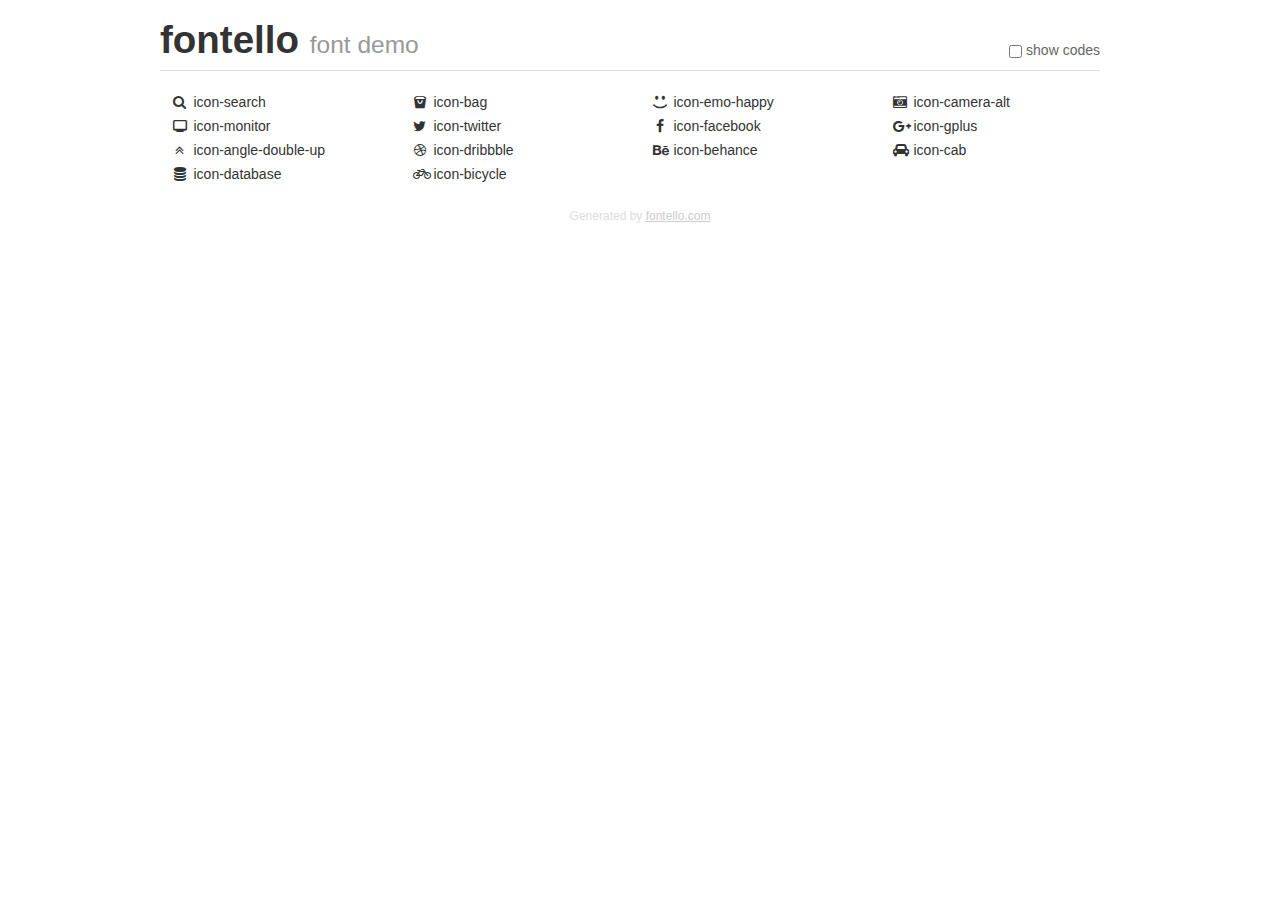
<file: fonts/demo.html>
<!DOCTYPE html>
<html>
  <head><!--[if lt IE 9]><script language="javascript" type="text/javascript" src="//html5shim.googlecode.com/svn/trunk/html5.js"></script><![endif]-->
    <meta charset="UTF-8"><style>/*
 * Bootstrap v2.2.1
 *
 * Copyright 2012 Twitter, Inc
 * Licensed under the Apache License v2.0
 * http://www.apache.org/licenses/LICENSE-2.0
 *
 * Designed and built with all the love in the world @twitter by @mdo and @fat.
 */
.clearfix {
  *zoom: 1;
}
.clearfix:before,
.clearfix:after {
  display: table;
  content: "";
  line-height: 0;
}
.clearfix:after {
  clear: both;
}
html {
  font-size: 100%;
  -webkit-text-size-adjust: 100%;
  -ms-text-size-adjust: 100%;
}
a:focus {
  outline: thin dotted #333;
  outline: 5px auto -webkit-focus-ring-color;
  outline-offset: -2px;
}
a:hover,
a:active {
  outline: 0;
}
button,
input,
select,
textarea {
  margin: 0;
  font-size: 100%;
  vertical-align: middle;
}
button,
input {
  *overflow: visible;
  line-height: normal;
}
button::-moz-focus-inner,
input::-moz-focus-inner {
  padding: 0;
  border: 0;
}
body {
  margin: 0;
  font-family: "Helvetica Neue", Helvetica, Arial, sans-serif;
  font-size: 14px;
  line-height: 20px;
  color: #333;
  background-color: #fff;
}
a {
  color: #08c;
  text-decoration: none;
}
a:hover {
  color: #005580;
  text-decoration: underline;
}
.row {
  margin-left: -20px;
  *zoom: 1;
}
.row:before,
.row:after {
  display: table;
  content: "";
  line-height: 0;
}
.row:after {
  clear: both;
}
[class*="span"] {
  float: left;
  min-height: 1px;
  margin-left: 20px;
}
.container,
.navbar-static-top .container,
.navbar-fixed-top .container,
.navbar-fixed-bottom .container {
  width: 940px;
}
.span12 {
  width: 940px;
}
.span11 {
  width: 860px;
}
.span10 {
  width: 780px;
}
.span9 {
  width: 700px;
}
.span8 {
  width: 620px;
}
.span7 {
  width: 540px;
}
.span6 {
  width: 460px;
}
.span5 {
  width: 380px;
}
.span4 {
  width: 300px;
}
.span3 {
  width: 220px;
}
.span2 {
  width: 140px;
}
.span1 {
  width: 60px;
}
[class*="span"].pull-right,
.row-fluid [class*="span"].pull-right {
  float: right;
}
.container {
  margin-right: auto;
  margin-left: auto;
  *zoom: 1;
}
.container:before,
.container:after {
  display: table;
  content: "";
  line-height: 0;
}
.container:after {
  clear: both;
}
p {
  margin: 0 0 10px;
}
.lead {
  margin-bottom: 20px;
  font-size: 21px;
  font-weight: 200;
  line-height: 30px;
}
small {
  font-size: 85%;
}
h1 {
  margin: 10px 0;
  font-family: inherit;
  font-weight: bold;
  line-height: 20px;
  color: inherit;
  text-rendering: optimizelegibility;
}
h1 small {
  font-weight: normal;
  line-height: 1;
  color: #999;
}
h1 {
  line-height: 40px;
}
h1 {
  font-size: 38.5px;
}
h1 small {
  font-size: 24.5px;
}
body {
  margin-top: 90px;
}
.header {
  position: fixed;
  top: 0;
  left: 50%;
  margin-left: -480px;
  background-color: #fff;
  border-bottom: 1px solid #ddd;
  padding-top: 10px;
  z-index: 10;
}
.footer {
  color: #ddd;
  font-size: 12px;
  text-align: center;
  margin-top: 20px;
}
.footer a {
  color: #ccc;
  text-decoration: underline;
}
.the-icons {
  font-size: 14px;
  line-height: 24px;
}
.switch {
  position: absolute;
  right: 0;
  bottom: 10px;
  color: #666;
}
.switch input {
  margin-right: 0.3em;
}
.codesOn .i-name {
  display: none;
}
.codesOn .i-code {
  display: inline;
}
.i-code {
  display: none;
}
@font-face {
      font-family: 'fontello';
      src: url('./font/fontello.eot?46847795');
      src: url('./font/fontello.eot?46847795#iefix') format('embedded-opentype'),
           url('./font/fontello.woff?46847795') format('woff'),
           url('./font/fontello.ttf?46847795') format('truetype'),
           url('./font/fontello.svg?46847795#fontello') format('svg');
      font-weight: normal;
      font-style: normal;
    }
     
     
    .demo-icon
    {
      font-family: "fontello";
      font-style: normal;
      font-weight: normal;
      speak: none;
     
      display: inline-block;
      text-decoration: inherit;
      width: 1em;
      margin-right: .2em;
      text-align: center;
      /* opacity: .8; */
     
      /* For safety - reset parent styles, that can break glyph codes*/
      font-variant: normal;
      text-transform: none;
     
      /* fix buttons height, for twitter bootstrap */
      line-height: 1em;
     
      /* Animation center compensation - margins should be symmetric */
      /* remove if not needed */
      margin-left: .2em;
     
      /* You can be more comfortable with increased icons size */
      /* font-size: 120%; */
     
      /* Font smoothing. That was taken from TWBS */
      -webkit-font-smoothing: antialiased;
      -moz-osx-font-smoothing: grayscale;
     
      /* Uncomment for 3D effect */
      /* text-shadow: 1px 1px 1px rgba(127, 127, 127, 0.3); */
    }
     </style>
    <link rel="stylesheet" href="css/animation.css"><!--[if IE 7]><link rel="stylesheet" href="css/fontello-ie7.css"><![endif]-->
    <script>
      function toggleCodes(on) {
        var obj = document.getElementById('icons');
      
        if (on) {
          obj.className += ' codesOn';
        } else {
          obj.className = obj.className.replace(' codesOn', '');
        }
      }
      
    </script>
  </head>
  <body>
    <div class="container header">
      <h1>
        fontello
         <small>font demo</small>
      </h1>
      <label class="switch">
        <input type="checkbox" onclick="toggleCodes(this.checked)">show codes
      </label>
    </div>
    <div id="icons" class="container">
      <div class="row">
        <div title="Code: 0xe800" class="the-icons span3"><i class="demo-icon icon-search">&#xe800;</i> <span class="i-name">icon-search</span><span class="i-code">0xe800</span></div>
        <div title="Code: 0xe801" class="the-icons span3"><i class="demo-icon icon-bag">&#xe801;</i> <span class="i-name">icon-bag</span><span class="i-code">0xe801</span></div>
        <div title="Code: 0xe802" class="the-icons span3"><i class="demo-icon icon-emo-happy">&#xe802;</i> <span class="i-name">icon-emo-happy</span><span class="i-code">0xe802</span></div>
        <div title="Code: 0xe803" class="the-icons span3"><i class="demo-icon icon-camera-alt">&#xe803;</i> <span class="i-name">icon-camera-alt</span><span class="i-code">0xe803</span></div>
      </div>
      <div class="row">
        <div title="Code: 0xe804" class="the-icons span3"><i class="demo-icon icon-monitor">&#xe804;</i> <span class="i-name">icon-monitor</span><span class="i-code">0xe804</span></div>
        <div title="Code: 0xf099" class="the-icons span3"><i class="demo-icon icon-twitter">&#xf099;</i> <span class="i-name">icon-twitter</span><span class="i-code">0xf099</span></div>
        <div title="Code: 0xf09a" class="the-icons span3"><i class="demo-icon icon-facebook">&#xf09a;</i> <span class="i-name">icon-facebook</span><span class="i-code">0xf09a</span></div>
        <div title="Code: 0xf0d5" class="the-icons span3"><i class="demo-icon icon-gplus">&#xf0d5;</i> <span class="i-name">icon-gplus</span><span class="i-code">0xf0d5</span></div>
      </div>
      <div class="row">
        <div title="Code: 0xf102" class="the-icons span3"><i class="demo-icon icon-angle-double-up">&#xf102;</i> <span class="i-name">icon-angle-double-up</span><span class="i-code">0xf102</span></div>
        <div title="Code: 0xf17d" class="the-icons span3"><i class="demo-icon icon-dribbble">&#xf17d;</i> <span class="i-name">icon-dribbble</span><span class="i-code">0xf17d</span></div>
        <div title="Code: 0xf1b4" class="the-icons span3"><i class="demo-icon icon-behance">&#xf1b4;</i> <span class="i-name">icon-behance</span><span class="i-code">0xf1b4</span></div>
        <div title="Code: 0xf1b9" class="the-icons span3"><i class="demo-icon icon-cab">&#xf1b9;</i> <span class="i-name">icon-cab</span><span class="i-code">0xf1b9</span></div>
      </div>
      <div class="row">
        <div title="Code: 0xf1c0" class="the-icons span3"><i class="demo-icon icon-database">&#xf1c0;</i> <span class="i-name">icon-database</span><span class="i-code">0xf1c0</span></div>
        <div title="Code: 0xf206" class="the-icons span3"><i class="demo-icon icon-bicycle">&#xf206;</i> <span class="i-name">icon-bicycle</span><span class="i-code">0xf206</span></div>
      </div>
    </div>
    <div class="container footer">Generated by <a href="http://fontello.com">fontello.com</a></div>
  </body>
</html>
</file>
<file: fonts/css/fontello-ie7.css>
[class^="icon-"], [class*=" icon-"] {
  font-family: 'fontello';
  font-style: normal;
  font-weight: normal;
 
  /* fix buttons height */
  line-height: 1em;
 
  /* you can be more comfortable with increased icons size */
  /* font-size: 120%; */
}
 
.icon-search { *zoom: expression( this.runtimeStyle['zoom'] = '1', this.innerHTML = '&#xe800;&nbsp;'); }
.icon-bag { *zoom: expression( this.runtimeStyle['zoom'] = '1', this.innerHTML = '&#xe801;&nbsp;'); }
.icon-emo-happy { *zoom: expression( this.runtimeStyle['zoom'] = '1', this.innerHTML = '&#xe802;&nbsp;'); }
.icon-camera-alt { *zoom: expression( this.runtimeStyle['zoom'] = '1', this.innerHTML = '&#xe803;&nbsp;'); }
.icon-monitor { *zoom: expression( this.runtimeStyle['zoom'] = '1', this.innerHTML = '&#xe804;&nbsp;'); }
.icon-twitter { *zoom: expression( this.runtimeStyle['zoom'] = '1', this.innerHTML = '&#xf099;&nbsp;'); }
.icon-facebook { *zoom: expression( this.runtimeStyle['zoom'] = '1', this.innerHTML = '&#xf09a;&nbsp;'); }
.icon-gplus { *zoom: expression( this.runtimeStyle['zoom'] = '1', this.innerHTML = '&#xf0d5;&nbsp;'); }
.icon-angle-double-up { *zoom: expression( this.runtimeStyle['zoom'] = '1', this.innerHTML = '&#xf102;&nbsp;'); }
.icon-dribbble { *zoom: expression( this.runtimeStyle['zoom'] = '1', this.innerHTML = '&#xf17d;&nbsp;'); }
.icon-behance { *zoom: expression( this.runtimeStyle['zoom'] = '1', this.innerHTML = '&#xf1b4;&nbsp;'); }
.icon-cab { *zoom: expression( this.runtimeStyle['zoom'] = '1', this.innerHTML = '&#xf1b9;&nbsp;'); }
.icon-database { *zoom: expression( this.runtimeStyle['zoom'] = '1', this.innerHTML = '&#xf1c0;&nbsp;'); }
.icon-bicycle { *zoom: expression( this.runtimeStyle['zoom'] = '1', this.innerHTML = '&#xf206;&nbsp;'); }
</file>
<file: fonts/css/animation.css>
/*
   Animation example, for spinners
*/
.animate-spin {
  -moz-animation: spin 2s infinite linear;
  -o-animation: spin 2s infinite linear;
  -webkit-animation: spin 2s infinite linear;
  animation: spin 2s infinite linear;
  display: inline-block;
}
@-moz-keyframes spin {
  0% {
    -moz-transform: rotate(0deg);
    -o-transform: rotate(0deg);
    -webkit-transform: rotate(0deg);
    transform: rotate(0deg);
  }

  100% {
    -moz-transform: rotate(359deg);
    -o-transform: rotate(359deg);
    -webkit-transform: rotate(359deg);
    transform: rotate(359deg);
  }
}
@-webkit-keyframes spin {
  0% {
    -moz-transform: rotate(0deg);
    -o-transform: rotate(0deg);
    -webkit-transform: rotate(0deg);
    transform: rotate(0deg);
  }

  100% {
    -moz-transform: rotate(359deg);
    -o-transform: rotate(359deg);
    -webkit-transform: rotate(359deg);
    transform: rotate(359deg);
  }
}
@-o-keyframes spin {
  0% {
    -moz-transform: rotate(0deg);
    -o-transform: rotate(0deg);
    -webkit-transform: rotate(0deg);
    transform: rotate(0deg);
  }

  100% {
    -moz-transform: rotate(359deg);
    -o-transform: rotate(359deg);
    -webkit-transform: rotate(359deg);
    transform: rotate(359deg);
  }
}
@-ms-keyframes spin {
  0% {
    -moz-transform: rotate(0deg);
    -o-transform: rotate(0deg);
    -webkit-transform: rotate(0deg);
    transform: rotate(0deg);
  }

  100% {
    -moz-transform: rotate(359deg);
    -o-transform: rotate(359deg);
    -webkit-transform: rotate(359deg);
    transform: rotate(359deg);
  }
}
@keyframes spin {
  0% {
    -moz-transform: rotate(0deg);
    -o-transform: rotate(0deg);
    -webkit-transform: rotate(0deg);
    transform: rotate(0deg);
  }

  100% {
    -moz-transform: rotate(359deg);
    -o-transform: rotate(359deg);
    -webkit-transform: rotate(359deg);
    transform: rotate(359deg);
  }
}
</file>
